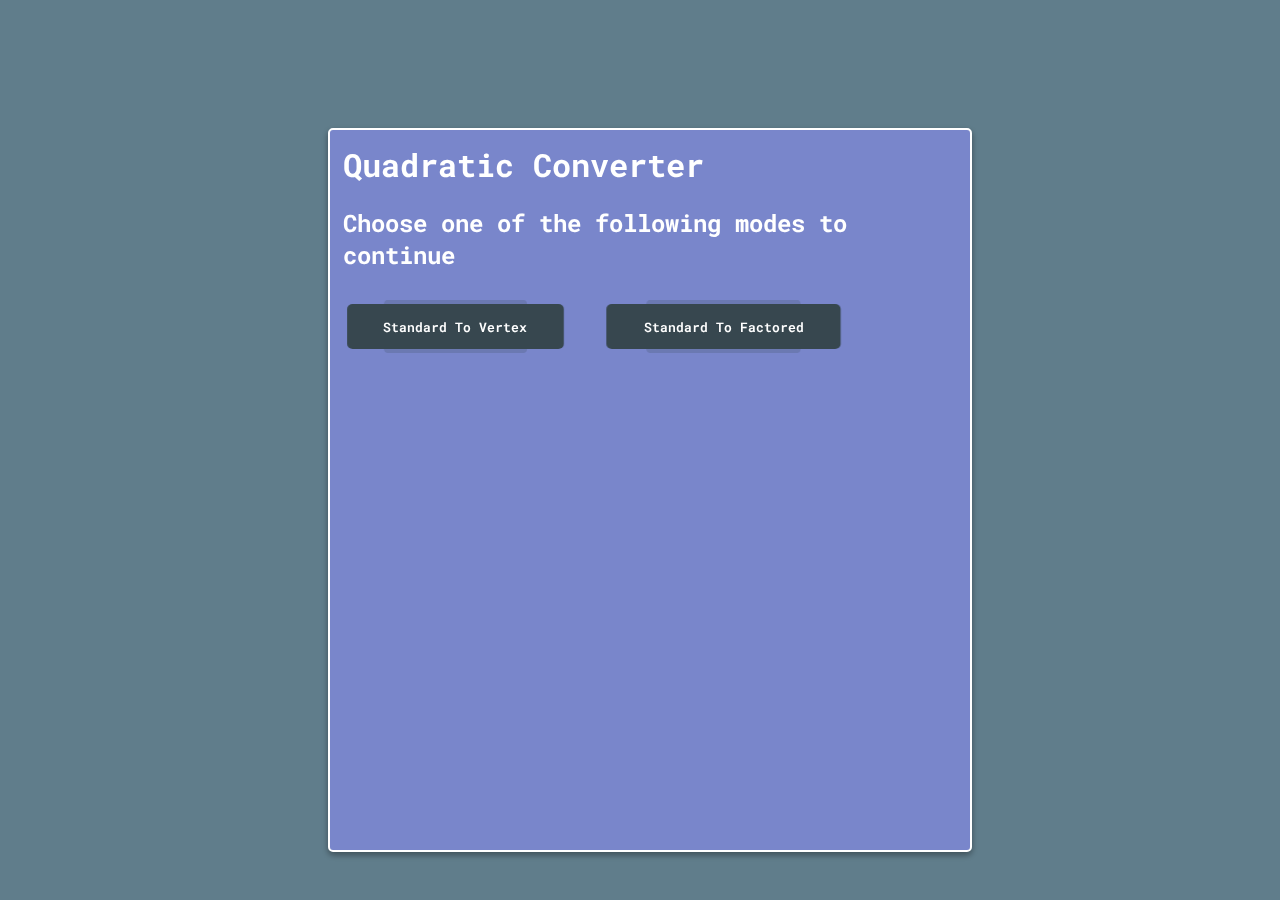
<file: index.html>
<!DOCTYPE html>
<html lang="en">
<head>
    <meta charset="UTF-8">
    <meta name="viewport" content="width=device-width, initial-scale=1.0">
    <meta http-equiv="X-UA-Compatible" content="ie=edge">
    <title>Quadratic Converter</title>
    <link rel="stylesheet" href="css/style.css">
    <link href="https://fonts.googleapis.com/css?family=Roboto+Mono" rel="stylesheet">
    <script type="text/javascript" src="js/main.js"></script>
</head>
<body>
    <main id="all">
        <h1>Quadratic Converter</h1>
        <h2>Choose one of the following modes to continue</h2>
        <button class="button button--nuka button--round-s button--text-thick" onclick="sv()">Standard To Vertex</button>
        <button class="button button--nuka button--round-s button--text-thick" onclick="sf()">Standard To Factored</button>
    </main>
</body>
</html>
</file>
<file: css/style.css>
/*:root {
  --width: 50;
  --widthActive: 60;
  --height: 80;
  --heightActive: 90;
}
*/

body {
    background-color: #607D8B;
    font-family: 'Roboto Mono', monospace;
    color: #fff;
}

#all {
    border-radius: 5px;
    border: 2px solid #fff;
    vertical-align: middle;
    position: fixed;
    top: 0;
    bottom: 0;
    height: 80%;
    width: 50%;
    margin-top: 10%;
    margin-left: 25%;
    margin-right: 25%;
    margin-bottom: 10%;
    background-color: #7986cb;
    box-shadow: 0 3px 6px rgba(0,0,0,0.16), 0 3px 6px rgba(0,0,0,0.23);
    transition: all 0.3s cubic-bezier(.25,.8,.25,1);
}

#all:hover {
    box-shadow: 0 19px 38px rgba(0,0,0,0.30), 0 15px 12px rgba(0,0,0,0.22);
    margin-left: 20%;
    margin-right: 20%;
    width: 60%;
    margin-top: 5%;
    margin-bottom: 5%;
}

p {
    font-family: 'Roboto Mono', monospace;
    color: #fff;
    margin-left: 2%;
    margin-right: 2%;
}

h1, h2 {
    color: #fff;
    font-family: 'Roboto Mono', monospace;
    margin-left: 2%;
    margin-right: 2%;
    margin-top: 2%;
}

button {
    font-family: 'Roboto Mono', monospace;
}

form {
    padding-bottom: 1%;
}






/* form starting stylings ------------------------------- */
.group 			  { 
  position:relative; 
  margin-bottom:45px; 
  left: 1.5%;
  top: 10px;
}
input 				{
  font-size:18px;
  padding:10px 10px 10px 5px;
  display:block;
  width:300px;
  border:none;
  border-bottom:1px solid rgba(255,255,255,0.5);
  background-color: #7986cb;
  caret-color: #fff;
  color: #fff;
}
input:focus 		{ outline:none; }

/* LABEL ======================================= */
label 				 {
  color:#fff; 
  font-size:18px;
  font-weight:normal;
  position:absolute;
  pointer-events:none;
  left:5px;
  top:10px;
  transition:0.2s ease all; 
  -moz-transition:0.2s ease all; 
  -webkit-transition:0.2s ease all;
}

/* active state */
input:focus ~ label, input:valid ~ label 		{
  top:-20px;
  font-size:14px;
  color:#fff;
}

/* BOTTOM BARS ================================= */
.bar 	{ position:relative; display:block; width:300px; }
.bar:before, .bar:after 	{
  content:'';
  height:2px; 
  width:0;
  bottom:1px; 
  position:absolute;
  background:#fff; 
  transition:0.2s ease all; 
  -moz-transition:0.2s ease all; 
  -webkit-transition:0.2s ease all;
}
.bar:before {
  left:50%;
}
.bar:after {
  right:45%; 
}

/* active state */
input:focus ~ .bar:before, input:focus ~ .bar:after {
  width:55%;
}

/* HIGHLIGHTER ================================== */
.highlight {
  position:absolute;
  height:60%; 
  width:100px; 
  top:25%; 
  left:0;
  pointer-events:none;
  opacity:0.5;
}

/* active state */
input:focus ~ .highlight {
  -webkit-animation:inputHighlighter 0.3s ease;
  -moz-animation:inputHighlighter 0.3s ease;
  animation:inputHighlighter 0.3s ease;
}

/* ANIMATIONS ================ */
@-webkit-keyframes inputHighlighter {
	from { background:#fff; }
  to 	{ width:0; background:transparent; }
}
@-moz-keyframes inputHighlighter {
	from { background:#fff; }
  to 	{ width:0; background:transparent; }
}
@keyframes inputHighlighter {
	from { background:#5264AE; }
  to 	{ width:0; background:transparent; }
}


























.button {
	margin: 1em;
	padding: 1em 2em;
	border: none;
	background: none;
	color: inherit;
	position: relative;
	z-index: 1;
	-moz-osx-font-smoothing: grayscale;
}
.button:focus {
	outline: none;
}
.button > span {
	vertical-align: middle;
}



.button--round-s {
	border-radius: 5px;
}

.button--text-thick {
	font-weight: 600;
}



.button--nuka {
    color: #fff;
	margin: 1em 2em;
	-webkit-transition: color 0.3s;
	transition: color 0.3s;
	-webkit-transition-timing-function: cubic-bezier(0.2, 1, 0.3, 1);
	transition-timing-function: cubic-bezier(0.2, 1, 0.3, 1);
}
.button--nuka.button--inverted {
	color: #fff;
}
.button--nuka::before,
.button--nuka::after {
	content: '';
	position: absolute;
	border-radius: inherit;
	background: #37474f;
	z-index: -1;
}
.button--nuka::before {
	top: -4px;
	bottom: -4px;
	left: -4px;
	right: -4px;
	opacity: 0.2;
	-webkit-transform: scale3d(0.7, 1, 1);
	transform: scale3d(0.7, 1, 1);
	-webkit-transition: -webkit-transform 0.3s, opacity 0.3s;
	transition: transform 0.3s, opacity 0.3s;
}
.button--nuka::after {
	top: 0;
	left: 0;
	width: 100%;
	height: 100%;
	-webkit-transform: scale3d(1.1, 1, 1);
	transform: scale3d(1.1, 1, 1);
	-webkit-transition: -webkit-transform 0.3s, background-color 0.3s;
	transition: transform 0.3s, background-color 0.3s;
}
.button--nuka::before,
.button--nuka::after {
	-webkit-transition-timing-function: cubic-bezier(0.2, 1, 0.3, 1);
	transition-timing-function: cubic-bezier(0.2, 1, 0.3, 1);
}
.button--nuka.button--inverted::before,
.button--nuka.button--inverted::after {
	background: #fff;
}
.button--nuka:hover {
	color: #000;
}
.button--nuka:hover::before {
	opacity: 1;
}
.button--nuka:hover::after {
	background-color: #fff;
}
.button--nuka.button--inverted:hover::after {
	background-color: #7986cb;
}
.button--nuka:hover::after,
.button--nuka:hover::before {
	-webkit-transform: scale3d(1, 1, 1);
	transform: scale3d(1, 1, 1);
}


@import url(https://fonts.googleapis.com/css?family=Roboto:400,300);


.select-ctr {
  position: absolute;
  top: 50%;
  left: 50%;
  -webkit-transform: translate(-50%, -50%);
  -moz-transform: translate(-50%, -50%);
  -ms-transform: translate(-50%, -50%);
  -o-transform: translate(-50%, -50%);
  transform: translate(-50%, -50%);
  width: 350px;
  height: 370px;
  font-family: "Roboto";
}
.select-ctr > div {
  padding: 15px 20px;
  position: absolute;
  width: 100%;
  font-size: 1.25rem;
  cursor: pointer;
}
.select-ctr .input-5 {
  top: 300px;
}
.select-ctr .input-4 {
  top: 240px;
}
.select-ctr .input-3 {
  top: 180px;
}
.select-ctr .input-2 {
  top: 120px;
}
.select-ctr .input-1 {
  top: 60px;
}
.select-ctr > div.input {
  background: #fff;
  color: #777;
  border-radius: 2px;
  box-shadow: 0 2px 15px 3px rgba(0, 0, 0, 0.1);
}
.select-ctr > div.input.active {
  color: #1d77ef;
}
.select-ctr > div.input-preview {
  color: rgba(255, 255, 255, 0.75);
  position: relative;
  transition: 0.3s all ease;
}
.select-ctr > div.input-preview.active {
  color: white;
}
.select-ctr > div.input-preview:before {
  content: "";
  position: absolute;
  top: 18px;
  right: 20px;
  bottom: 20px;
  width: 20px;
  background: rgba(255, 255, 255, 0.75);
  -webkit-clip-path: polygon(50% 73%, 0 0, 100% 0);
  clip-path: polygon(50% 73%, 0 0, 100% 0);
  padding: 10px;
  box-sizing: border-box;
  transition: 0.3s all ease;
}
.select-ctr > div.input-preview.active:before {
  background: white;
  -webkit-clip-path: polygon(50% 0, 0 73%, 100% 73%);
  clip-path: polygon(50% 0, 0 73%, 100% 73%);
}
</file>
